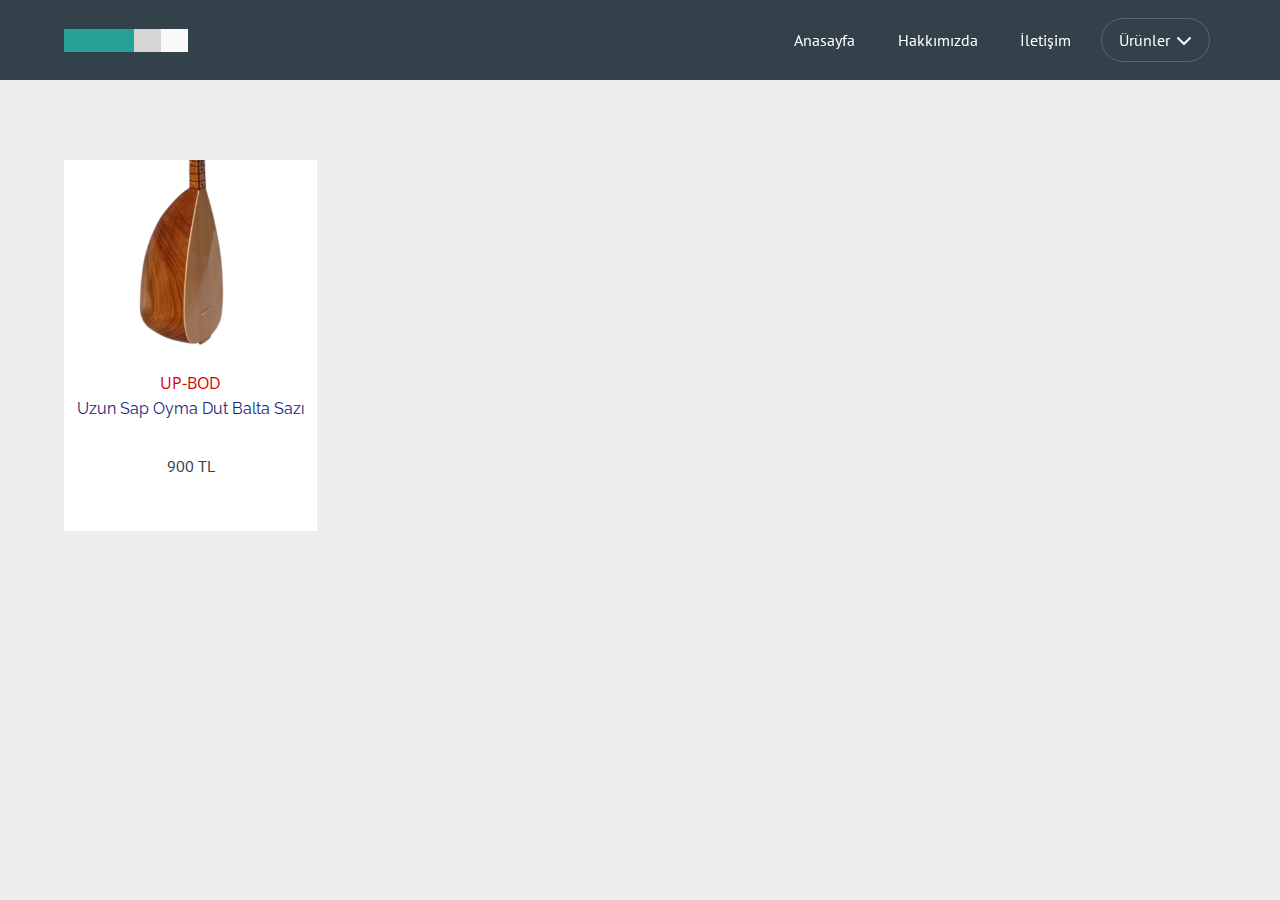
<file: balta.html>
﻿<!doctype html>
<html lang="en" class="no-js">
<head>
    <meta charset="UTF-8">
    <meta name="viewport" content="width=device-width, initial-scale=1">
    <link href='http://fonts.googleapis.com/css?family=PT+Sans:400,700' rel='stylesheet' type='text/css'>
    <link href="https://fonts.googleapis.com/css?family=Open+Sans:600" rel="stylesheet">
    <link href="https://fonts.googleapis.com/css?family=Raleway" rel="stylesheet">
    <link rel="stylesheet" href="css/reset.css"> <!-- CSS reset -->
    <link rel="stylesheet" href="css/style.css"> <!-- Resource style -->
    <link rel="stylesheet" href="css/navigation.css"> <!-- Resource style -->
    <script src="js/modernizr.js"></script> <!-- Modernizr -->

    <title>Balta Bağlamalar | Yağmur Müzik Evi</title>
</head>
<body>
    <header>
        <div class="cd-logo"><a href="#0"><img src="img/cd-logo.svg" alt="Logo"></a></div>
        <nav class="cd-main-nav-wrapper">
            <ul class="cd-main-nav">
                <li><a href="index.html">Anasayfa</a></li>
                <li><a href="about.html">Hakkımızda</a></li>
                <li><a href="contact.html">İletişim</a></li>
                <li>
                    <a href="#0" class="cd-subnav-trigger"><span>Ürünler</span></a>
                    <ul>
                        <li class="go-back"><a href="#0">Menu</a></li>
                        <li><a href="uzun.html">Uzun Sap</a></li>
                        <li><a href="kisa.html">Kısa Sap</a></li>
                        <li><a href="divan.html">Divan</a></li>
                        <li><a href="oyma.html">Oyma Dut</a></li>
                        <li><a href="balta.html">Balta</a></li>
                        <li><a href="elektro.html">Elektro</a></li>
                        <li><a href="ozel.html">Özel</a></li>

                        <li><a href="#0" class="placeholder">Placeholder</a></li>
                    </ul>
                </li>
            </ul> <!-- .cd-main-nav -->
        </nav> <!-- .cd-main-nav-wrapper -->

        <a href="#0" class="cd-nav-trigger">Menu<span></span></a>
    </header>

    <ul class="cd-items cd-container">
        <li class="cd-item" id="prdct2">
            <img src="img/Balta/UP-BOD/1.jpg" alt="Item Preview">
            <div class="product-code-container">
                UP-BOD
            </div>

            <div class="product-sum-container">
                <a href="#0" class="product-sum-text">Uzun Sap Oyma Dut Balta Sazı</a>
            </div>

            <div class="product-price-container">
                900 TL
            </div>

            <a href="#prdct1" class="cd-trigger">Görüntüle</a>
            <div class="quick-view-content">
                <div class="quick-view-content-wrapper">
                    <div class="cd-slider-wrapper">

                        <ul class="cd-slider">
                            <li class="selected"><img src="img/Balta/UP-BOD/1.jpg" alt="Product 1"></li>
                            <li><img src="img/Balta/UP-BOD/2.jpg" alt="Product 2"></li>
                            <li><img src="img/Balta/UP-BOD/3.jpg" alt="Product 3"></li>
                            <li><img src="img/Balta/UP-BOD/4.jpg" alt="Product 4"></li>
                            <li><img src="img/Balta/UP-BOD/5.jpg" alt="Product 5"></li>
                        </ul> <!-- cd-slider -->

                        <ul class="cd-slider-navigation">
                            <li><a class="cd-next" href="#0">Prev</a></li>
                            <li><a class="cd-prev" href="#0">Next</a></li>
                        </ul> <!-- cd-slider-navigation -->

                    </div> <!-- cd-slider-wrapper -->

                    <div class="cd-item-info">
                        <h2>Uzun Sap Oyma Dut Balta Sazı</h2>
                        <p>
                            <table>
                                <tr>
                                    <td class="details">Ürün Kodu</td>
                                    <td class="colon">:</td>
                                    <td>UP-BOD</td>
                                </tr>
                                <tr>
                                    <td class="details">Tekne Boyu</td>
                                    <td class="colon">:</td>
                                    <td>38 cm</td>
                                </tr>
                                <tr>
                                    <td class="details">Tekne Cinsi</td>
                                    <td class="colon">:</td>
                                    <td>Oyma Dut</td>
                                </tr>
                                <tr>
                                    <td class="details">Tekne Kapağı</td>
                                    <td class="colon">:</td>
                                    <td>Ladin</td>
                                </tr>
                                <tr>
                                    <td class="details">Sap Boyutu</td>
                                    <td class="colon">:</td>
                                    <td>Uzun sap</td>
                                </tr>
                                <tr>
                                    <td class="details">Sap Cinsi</td>
                                    <td class="colon">:</td>
                                    <td>Akçaağaç</td>
                                </tr>
                                <tr>
                                    <td class="details">Burgu Cinsi</td>
                                    <td class="colon">:</td>
                                    <td>Pelesenk</td>
                                </tr>
                                <tr>
                                    <td class="details">Dip Eşik</td>
                                    <td class="colon">:</td>
                                    <td>Şimşir</td>
                                </tr>
                                <tr>
                                    <td class="details">Orta Eşik</td>
                                    <td class="colon">:</td>
                                    <td>Kelebek</td>
                                </tr>
                                <tr>
                                    <td class="details">Üst Eşik</td>
                                    <td class="colon">:</td>
                                    <td>Şimşir</td>
                                </tr>
                                <tr>
                                    <td class="details">Teller</td>
                                    <td class="colon">:</td>
                                    <td>Pyramid tel</td>
                                </tr>
                                <tr>
                                    <td class="details">Bamlar</td>
                                    <td class="colon">:</td>
                                    <td>İpek sarımlı pyramid tel</td>
                                </tr>
                            </table>
                        </p>
                    </div> <!-- cd-item-info -->

                </div>
            </div>
        </li> <!-- cd-item -->

    </ul> <!-- cd-items -->
    <div id="cd-quick-view" class="cd-quick-view">
        <a href="javascript:void(0);" class="cd-close">Close</a>
    </div> <!-- cd-quick-view -->
    <div id="cd-quick-view-coverlay"></div>

    <script src="js/jquery-2.1.1.js"></script>
    <script src="js/velocity.min.js"></script>
    <script src="js/navigation.js"></script>
    <script src="js/main.js"></script> <!-- Resource jQuery -->

</body>
</html>
</file>
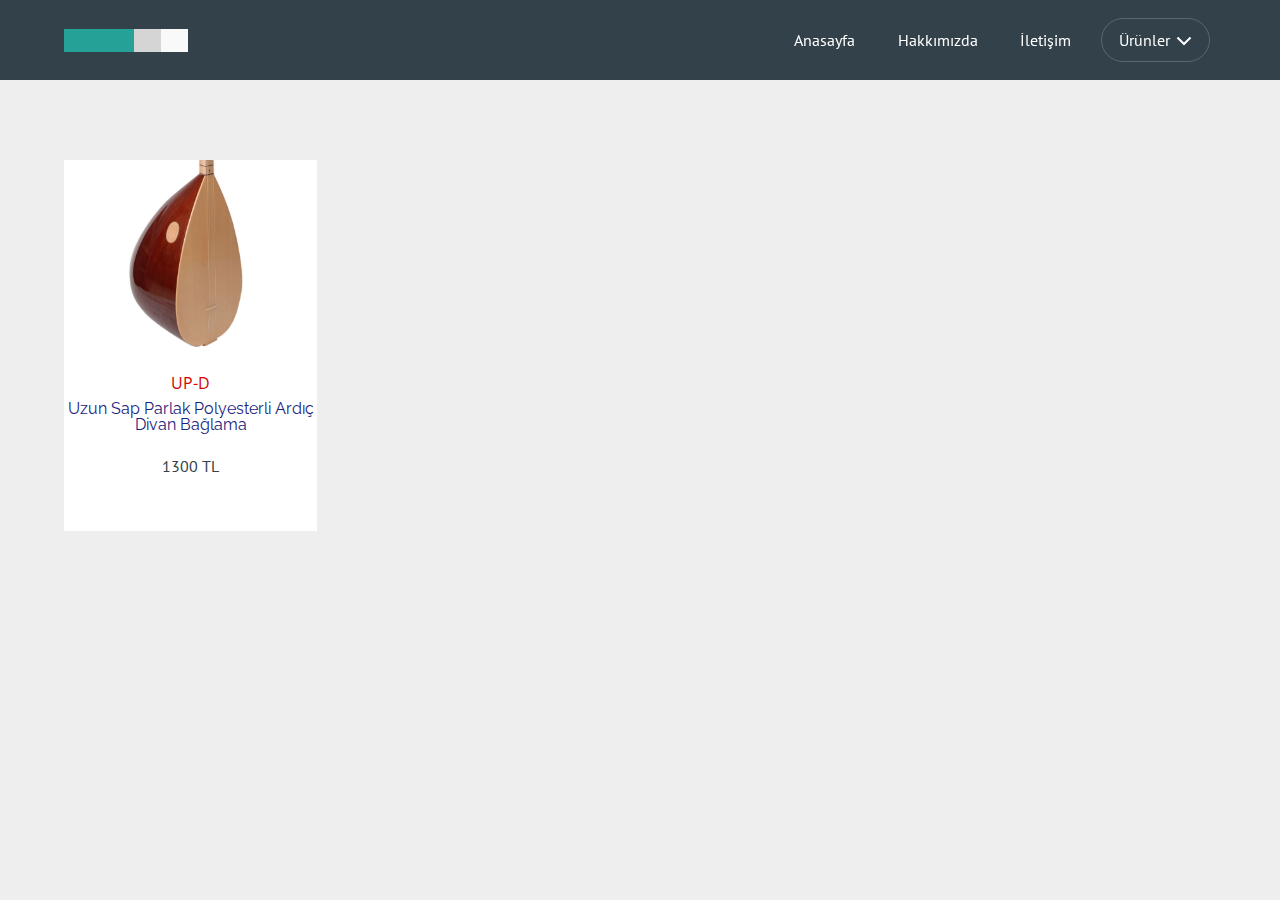
<file: divan.html>
﻿<!doctype html>
<html lang="en" class="no-js">
<head>
    <meta charset="UTF-8">
    <meta name="viewport" content="width=device-width, initial-scale=1">
    <link href='http://fonts.googleapis.com/css?family=PT+Sans:400,700' rel='stylesheet' type='text/css'>
    <link href="https://fonts.googleapis.com/css?family=Open+Sans:600" rel="stylesheet">
    <link href="https://fonts.googleapis.com/css?family=Raleway" rel="stylesheet">
    <link rel="stylesheet" href="css/reset.css"> <!-- CSS reset -->
    <link rel="stylesheet" href="css/style.css"> <!-- Resource style -->
    <link rel="stylesheet" href="css/navigation.css"> <!-- Resource style -->
    <script src="js/modernizr.js"></script> <!-- Modernizr -->

    <title>Divan Bağlamalar | Yağmur Müzik Evi</title>
</head>
<body>
    <header>
        <div class="cd-logo"><a href="#0"><img src="img/cd-logo.svg" alt="Logo"></a></div>
        <nav class="cd-main-nav-wrapper">
            <ul class="cd-main-nav">
                <li><a href="index.html">Anasayfa</a></li>
                <li><a href="about.html">Hakkımızda</a></li>
                <li><a href="contact.html">İletişim</a></li>
                <li>
                    <a href="#0" class="cd-subnav-trigger"><span>Ürünler</span></a>
                    <ul>
                        <li class="go-back"><a href="#0">Menu</a></li>
                        <li><a href="uzun.html">Uzun Sap</a></li>
                        <li><a href="kisa.html">Kısa Sap</a></li>
                        <li><a href="divan.html">Divan</a></li>
                        <li><a href="oyma.html">Oyma Dut</a></li>
                        <li><a href="balta.html">Balta</a></li>
                        <li><a href="elektro.html">Elektro</a></li>
                        <li><a href="ozel.html">Özel</a></li>

                        <li><a href="#0" class="placeholder">Placeholder</a></li>
                    </ul>
                </li>
            </ul> <!-- .cd-main-nav -->
        </nav> <!-- .cd-main-nav-wrapper -->

        <a href="#0" class="cd-nav-trigger">Menu<span></span></a>
    </header>

    <ul class="cd-items cd-container">
        <li class="cd-item" id="prdct1">
            <img src="img/Divan/UP-D/1.jpg" alt="Item Preview">
            <div class="product-code-container">
                UP-D
            </div>

            <div class="product-sum-container">
                <a href="#0" class="product-sum-text">Uzun Sap Parlak Polyesterli Ardıç Divan Bağlama</a>
            </div>

            <div class="product-price-container">
                1300 TL
            </div>

            <a href="#prdct1" class="cd-trigger">Görüntüle</a>
            <div class="quick-view-content">
                <div class="quick-view-content-wrapper">
                    <div class="cd-slider-wrapper">

                        <ul class="cd-slider">
                            <li class="selected"><img src="img/Divan/UP-D/1.jpg" alt="Product 1"></li>
                        </ul> <!-- cd-slider -->

                        <ul class="cd-slider-navigation">
                            <li><a class="cd-next" href="#0">Prev</a></li>
                            <li><a class="cd-prev" href="#0">Next</a></li>
                        </ul> <!-- cd-slider-navigation -->

                    </div> <!-- cd-slider-wrapper -->

                    <div class="cd-item-info">
                        <h2>Uzun Sap Abanoz Klavyeli Parlak Polyesterli Ardıç Bağlama</h2>
                        <p>
                            <table>
                                <tr>
                                    <td class="details">Ürün Kodu</td>
                                    <td class="colon">:</td>
                                    <td>UP-D</td>
                                </tr>
                                <tr>
                                    <td class="details">Tekne Boyu</td>
                                    <td class="colon">:</td>
                                    <td>47 cm</td>
                                </tr>
                                <tr>
                                    <td class="details">Tekne Cinsi</td>
                                    <td class="colon">:</td>
                                    <td>Ardıç</td>
                                </tr>
                                <tr>
                                    <td class="details">Tekne Kapağı</td>
                                    <td class="colon">:</td>
                                    <td>Ladin</td>
                                </tr>
                                <tr>
                                    <td class="details">Sap Boyutu</td>
                                    <td class="colon">:</td>
                                    <td>Uzun sap</td>
                                </tr>
                                <tr>
                                    <td class="details">Sap Cinsi</td>
                                    <td class="colon">:</td>
                                    <td>Akçaağaç</td>
                                </tr>
                                <tr>
                                    <td class="details">Burgu Cinsi</td>
                                    <td class="colon">:</td>
                                    <td>Pelesenk</td>
                                </tr>
                                <tr>
                                    <td class="details">Dip Eşik</td>
                                    <td class="colon">:</td>
                                    <td>Şimşir</td>
                                </tr>
                                <tr>
                                    <td class="details">Orta Eşik</td>
                                    <td class="colon">:</td>
                                    <td>Kelebek</td>
                                </tr>
                                <tr>
                                    <td class="details">Üst Eşik</td>
                                    <td class="colon">:</td>
                                    <td>Şimşir</td>
                                </tr>
                                <tr>
                                    <td class="details">Teller</td>
                                    <td class="colon">:</td>
                                    <td>Pyramid tel</td>
                                </tr>
                                <tr>
                                    <td class="details">Bamlar</td>
                                    <td class="colon">:</td>
                                    <td>İpek sarımlı pyramid tel</td>
                                </tr>
                            </table>
                        </p>

                    </div> <!-- cd-item-info -->

                </div>
            </div>
        </li> <!-- cd-item -->

    </ul> <!-- cd-items -->
    <div id="cd-quick-view" class="cd-quick-view">
        <a href="javascript:void(0);" class="cd-close">Close</a>
    </div> <!-- cd-quick-view -->
    <div id="cd-quick-view-coverlay"></div>

    <script src="js/jquery-2.1.1.js"></script>
    <script src="js/velocity.min.js"></script>
    <script src="js/navigation.js"></script>
    <script src="js/main.js"></script> <!-- Resource jQuery -->

</body>
</html>
</file>
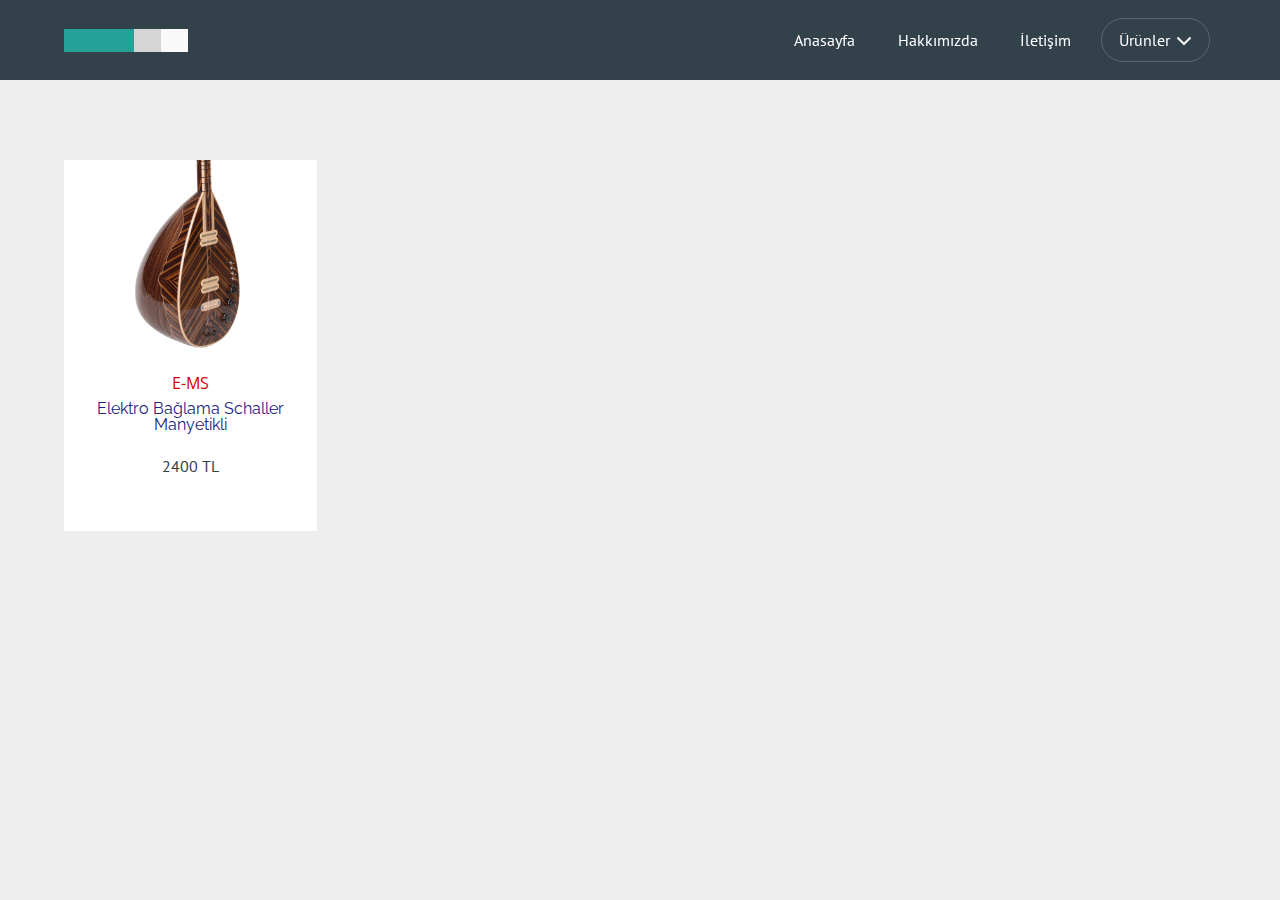
<file: elektro.html>
﻿<!doctype html>
<html lang="en" class="no-js">
<head>
    <meta charset="UTF-8">
    <meta name="viewport" content="width=device-width, initial-scale=1">
    <link href='http://fonts.googleapis.com/css?family=PT+Sans:400,700' rel='stylesheet' type='text/css'>
    <link href="https://fonts.googleapis.com/css?family=Open+Sans:600" rel="stylesheet">
    <link href="https://fonts.googleapis.com/css?family=Raleway" rel="stylesheet">
    <link rel="stylesheet" href="css/reset.css"> <!-- CSS reset -->
    <link rel="stylesheet" href="css/style.css"> <!-- Resource style -->
    <link rel="stylesheet" href="css/navigation.css"> <!-- Resource style -->
    <script src="js/modernizr.js"></script> <!-- Modernizr -->

    <title>Elektro Bağlamalar | Yağmur Müzik Evi</title>
</head>
<body>
    <header>
        <div class="cd-logo"><a href="#0"><img src="img/cd-logo.svg" alt="Logo"></a></div>
        <nav class="cd-main-nav-wrapper">
            <ul class="cd-main-nav">
                <li><a href="index.html">Anasayfa</a></li>
                <li><a href="about.html">Hakkımızda</a></li>
                <li><a href="contact.html">İletişim</a></li>
                <li>
                    <a href="#0" class="cd-subnav-trigger"><span>Ürünler</span></a>
                    <ul>
                        <li class="go-back"><a href="#0">Menu</a></li>
                        <li><a href="uzun.html">Uzun Sap</a></li>
                        <li><a href="kisa.html">Kısa Sap</a></li>
                        <li><a href="divan.html">Divan</a></li>
                        <li><a href="oyma.html">Oyma Dut</a></li>
                        <li><a href="balta.html">Balta</a></li>
                        <li><a href="elektro.html">Elektro</a></li>
                        <li><a href="ozel.html">Özel</a></li>

                        <li><a href="#0" class="placeholder">Placeholder</a></li>
                    </ul>
                </li>
            </ul> <!-- .cd-main-nav -->
        </nav> <!-- .cd-main-nav-wrapper -->

        <a href="#0" class="cd-nav-trigger">Menu<span></span></a>
    </header>

    <ul class="cd-items cd-container">
        <li class="cd-item" id="prdct2">
            <img src="img/Elektro/E-MS/1.jpg" alt="Item Preview">
            <div class="product-code-container">
                E-MS
            </div>

            <div class="product-sum-container">
                <a href="#0" class="product-sum-text">Elektro Bağlama Schaller Manyetikli</a>
            </div>

            <div class="product-price-container">
                2400 TL
            </div>

            <a href="#prdct1" class="cd-trigger">Görüntüle</a>
            <div class="quick-view-content">
                <div class="quick-view-content-wrapper">
                    <div class="cd-slider-wrapper">

                        <ul class="cd-slider">
                            <li class="selected"><img src="img/Elektro/E-MS/1.jpg" alt="Product 1"></li>
                            <li><img src="img/Elektro/E-MS/2.jpg" alt="Product 2"></li>
                            <li><img src="img/Elektro/E-MS/3.jpg" alt="Product 3"></li>
                            <li><img src="img/Elektro/E-MS/4.jpg" alt="Product 4"></li>
                            <li><img src="img/Elektro/E-MS/5.jpg" alt="Product 5"></li>


                        </ul> <!-- cd-slider -->

                        <ul class="cd-slider-navigation">
                            <li><a class="cd-next" href="#0">Prev</a></li>
                            <li><a class="cd-prev" href="#0">Next</a></li>
                        </ul> <!-- cd-slider-navigation -->

                    </div> <!-- cd-slider-wrapper -->

                    <div class="cd-item-info">
                        <h2>Elektro Bağlama Schaller Manyetikli</h2>
                        <p>
                            <table>
                                <tr>
                                    <td class="details">Ürün Kodu</td>
                                    <td class="colon">:</td>
                                    <td>E-MS</td>
                                </tr>
                                <tr>
                                    <td class="details">Tekne Boyu</td>
                                    <td class="colon">:</td>
                                    <td>39 cm</td>
                                </tr>
                                <tr>
                                    <td class="details">Tekne Cinsi</td>
                                    <td class="colon">:</td>
                                    <td>Maun</td>
                                </tr>
                                <tr>
                                    <td class="details">Tekne Kapağı</td>
                                    <td class="colon">:</td>
                                    <td>Maun</td>
                                </tr>
                                <tr>
                                    <td class="details">Sap Boyutu</td>
                                    <td class="colon">:</td>
                                    <td>Uzun sap</td>
                                </tr>
                                <tr>
                                    <td class="details">Sap Cinsi</td>
                                    <td class="colon">:</td>
                                    <td>Akçaağaç</td>
                                </tr>
                                <tr>
                                    <td class="details">Burgu Cinsi</td>
                                    <td class="colon">:</td>
                                    <td>Pelesenk</td>
                                </tr>
                                <tr>
                                    <td class="details">Dip Eşik</td>
                                    <td class="colon">:</td>
                                    <td>Şimşir</td>
                                </tr>
                                <tr>
                                    <td class="details">Orta Eşik</td>
                                    <td class="colon">:</td>
                                    <td>Kelebek</td>
                                </tr>
                                <tr>
                                    <td class="details">Üst Eşik</td>
                                    <td class="colon">:</td>
                                    <td>Şimşir</td>
                                </tr>
                                <tr>
                                    <td class="details">Teller</td>
                                    <td class="colon">:</td>
                                    <td>Pyramid tel</td>
                                </tr>
                                <tr>
                                    <td class="details">Bamlar</td>
                                    <td class="colon">:</td>
                                    <td>İpek sarımlı pyramid tel</td>
                                </tr>
                            </table>
                        </p>
                    </div> <!-- cd-item-info -->

                </div>
            </div>
        </li> <!-- cd-item -->

    </ul> <!-- cd-items -->
    <div id="cd-quick-view" class="cd-quick-view">
        <a href="javascript:void(0);" class="cd-close">Close</a>
    </div> <!-- cd-quick-view -->
    <div id="cd-quick-view-coverlay"></div>

    <script src="js/jquery-2.1.1.js"></script>
    <script src="js/velocity.min.js"></script>
    <script src="js/navigation.js"></script>
    <script src="js/main.js"></script> <!-- Resource jQuery -->

</body>
</html>
</file>
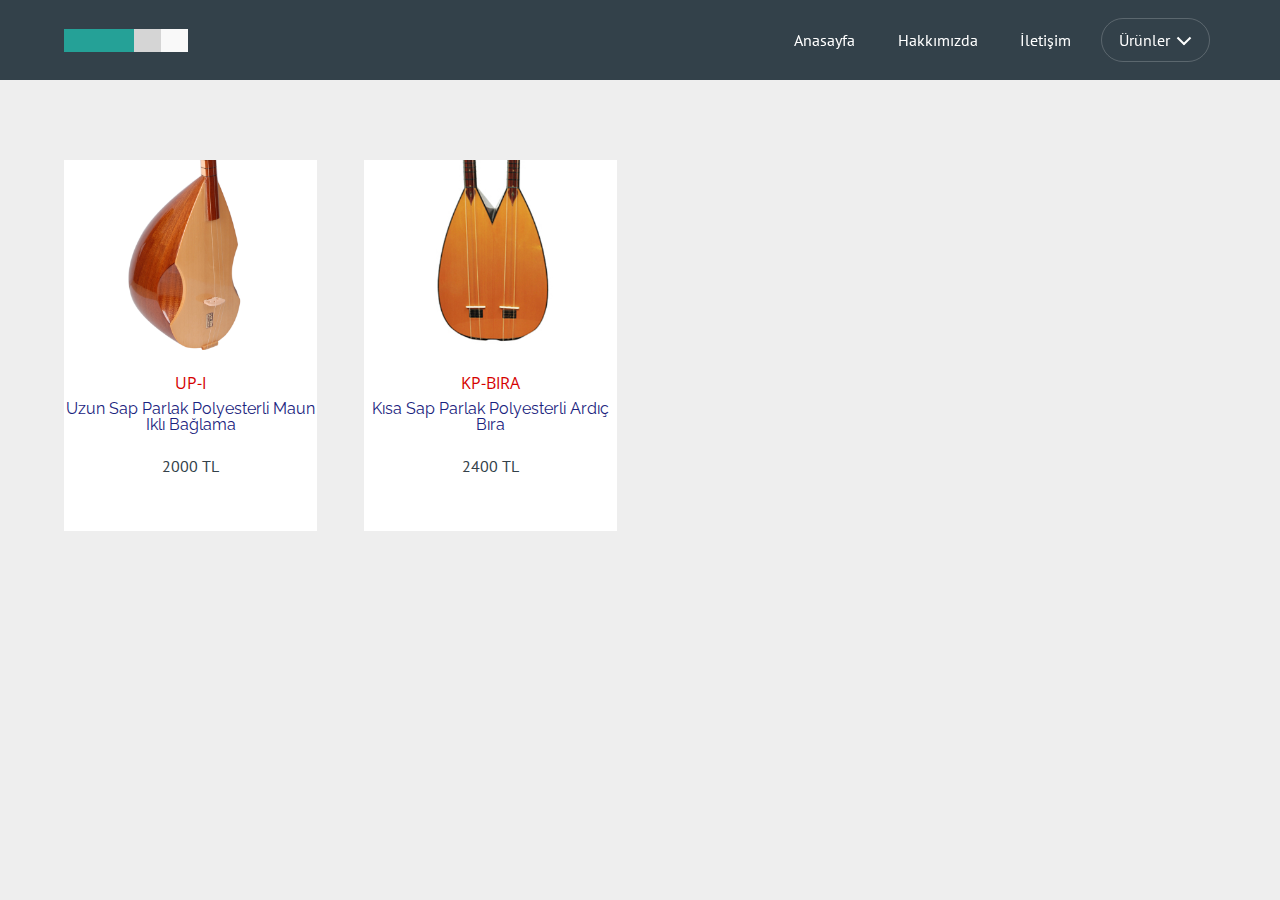
<file: ozel.html>
﻿<!doctype html>
<html lang="en" class="no-js">
<head>
    <meta charset="UTF-8">
    <meta name="viewport" content="width=device-width, initial-scale=1">
    <link href='http://fonts.googleapis.com/css?family=PT+Sans:400,700' rel='stylesheet' type='text/css'>
    <link href="https://fonts.googleapis.com/css?family=Open+Sans:600" rel="stylesheet">
    <link href="https://fonts.googleapis.com/css?family=Raleway" rel="stylesheet">
    <link rel="stylesheet" href="css/reset.css"> <!-- CSS reset -->
    <link rel="stylesheet" href="css/style.css"> <!-- Resource style -->
    <link rel="stylesheet" href="css/navigation.css"> <!-- Resource style -->
    <script src="js/modernizr.js"></script> <!-- Modernizr -->

    <title>Özel Tasarımlı Bağlamalar | Yağmur Müzik Evi</title>
</head>
<body>
    <header>
        <div class="cd-logo"><a href="#0"><img src="img/cd-logo.svg" alt="Logo"></a></div>
        <nav class="cd-main-nav-wrapper">
            <ul class="cd-main-nav">
                <li><a href="index.html">Anasayfa</a></li>
                <li><a href="about.html">Hakkımızda</a></li>
                <li><a href="contact.html">İletişim</a></li>
                <li>
                    <a href="#0" class="cd-subnav-trigger"><span>Ürünler</span></a>
                    <ul>
                        <li class="go-back"><a href="#0">Menu</a></li>
                        <li><a href="uzun.html">Uzun Sap</a></li>
                        <li><a href="kisa.html">Kısa Sap</a></li>
                        <li><a href="divan.html">Divan</a></li>
                        <li><a href="oyma.html">Oyma Dut</a></li>
                        <li><a href="balta.html">Balta</a></li>
                        <li><a href="elektro.html">Elektro</a></li>
                        <li><a href="ozel.html">Özel</a></li>

                        <li><a href="#0" class="placeholder">Placeholder</a></li>
                    </ul>
                </li>
            </ul> <!-- .cd-main-nav -->
        </nav> <!-- .cd-main-nav-wrapper -->

        <a href="#0" class="cd-nav-trigger">Menu<span></span></a>
    </header>

    <ul class="cd-items cd-container">
        <li class="cd-item" id="prdct1">
            <img src="img/Ozel/UP-I/1.jpg" alt="Item Preview">
            <div class="product-code-container">
                UP-I
            </div>

            <div class="product-sum-container">
                <a href="#0" class="product-sum-text">Uzun Sap Parlak Polyesterli Maun Iklı Bağlama</a>
            </div>

            <div class="product-price-container">
                2000 TL
            </div>

            <a href="#prdct1" class="cd-trigger">Görüntüle</a>
            <div class="quick-view-content">
                <div class="quick-view-content-wrapper">
                    <div class="cd-slider-wrapper">

                        <ul class="cd-slider">
                            <li class="selected"><img src="img/Ozel/UP-I/1.jpg" alt="Product 1"></li>
                            <li><img src="img/Ozel/UP-I/2.jpg" alt="Product 2"></li>
                            <li><img src="img/Ozel/UP-I/3.jpg" alt="Product 3"></li>
                        </ul> <!-- cd-slider -->

                        <ul class="cd-slider-navigation">
                            <li><a class="cd-next" href="#0">Prev</a></li>
                            <li><a class="cd-prev" href="#0">Next</a></li>
                        </ul> <!-- cd-slider-navigation -->

                    </div> <!-- cd-slider-wrapper -->

                    <div class="cd-item-info">
                        <h2>Uzun Sap Parlak Polyesterli Maun Iklı Bağlama</h2>
                        <p>
                            <table>
                                <tr>
                                    <td class="details">Ürün Kodu</td>
                                    <td class="colon">:</td>
                                    <td>UP-I</td>
                                </tr>
                                <tr>
                                    <td class="details">Tekne Boyu</td>
                                    <td class="colon">:</td>
                                    <td>39 cm</td>
                                </tr>
                                <tr>
                                    <td class="details">Tekne Cinsi</td>
                                    <td class="colon">:</td>
                                    <td>Maun</td>
                                </tr>
                                <tr>
                                    <td class="details">Tekne Kapağı</td>
                                    <td class="colon">:</td>
                                    <td>Ladin</td>
                                </tr>
                                <tr>
                                    <td class="details">Sap Boyutu</td>
                                    <td class="colon">:</td>
                                    <td>Kısa sap</td>
                                </tr>
                                <tr>
                                    <td class="details">Sap Cinsi</td>
                                    <td class="colon">:</td>
                                    <td>Akçaağaç</td>
                                </tr>
                                <tr>
                                    <td class="details">Burgu Cinsi</td>
                                    <td class="colon">:</td>
                                    <td>Pelesenk</td>
                                </tr>
                                <tr>
                                    <td class="details">Dip Eşik</td>
                                    <td class="colon">:</td>
                                    <td>Şimşir</td>
                                </tr>
                                <tr>
                                    <td class="details">Orta Eşik</td>
                                    <td class="colon">:</td>
                                    <td>Kelebek</td>
                                </tr>
                                <tr>
                                    <td class="details">Üst Eşik</td>
                                    <td class="colon">:</td>
                                    <td>Şimşir</td>
                                </tr>
                                <tr>
                                    <td class="details">Teller</td>
                                    <td class="colon">:</td>
                                    <td>Pyramid tel</td>
                                </tr>
                                <tr>
                                    <td class="details">Bamlar</td>
                                    <td class="colon">:</td>
                                    <td>İpek sarımlı pyramid tel</td>
                                </tr>
                            </table>
                        </p>
                    </div> <!-- cd-item-info -->

                </div>
            </div>
        </li> <!-- cd-item -->

        <li class="cd-item" id="prdct2  ">
            <img src="img/Ozel/KP-BIRA/1.jpg" alt="Item Preview">
            <div class="product-code-container">
                KP-BIRA
            </div>

            <div class="product-sum-container">
                <a href="#0" class="product-sum-text">Kısa Sap Parlak Polyesterli Ardıç Bıra</a>
            </div>

            <div class="product-price-container">
                2400 TL
            </div>

            <a href="#prdct1" class="cd-trigger">Görüntüle</a>
            <div class="quick-view-content">
                <div class="quick-view-content-wrapper">
                    <div class="cd-slider-wrapper">

                        <ul class="cd-slider">
                            <li class="selected"><img src="img/Ozel/KP-BIRA/1.jpg" alt="Product 1"></li>
                            <li><img src="img/Ozel/KP-BIRA/2.jpg" alt="Product 2"></li>
                            <li><img src="img/Ozel/KP-BIRA/3.jpg" alt="Product 3"></li>
                            <li><img src="img/Ozel/KP-BIRA/4.jpg" alt="Product 4"></li>
                            <li><img src="img/Ozel/KP-BIRA/5.jpg" alt="Product 5"></li>
                        </ul> <!-- cd-slider -->

                        <ul class="cd-slider-navigation">
                            <li><a class="cd-next" href="#0">Prev</a></li>
                            <li><a class="cd-prev" href="#0">Next</a></li>
                        </ul> <!-- cd-slider-navigation -->

                    </div> <!-- cd-slider-wrapper -->

                    <div class="cd-item-info">
                        <h2>Kısa Sap Parlak Polyesterli Ardıç Bira</h2>
                        <p>
                            <table>
                                <tr>
                                    <td class="details">Ürün Kodu</td>
                                    <td class="colon">:</td>
                                    <td>UP-I</td>
                                </tr>
                                <tr>
                                    <td class="details">Tekne Boyu</td>
                                    <td class="colon">:</td>
                                    <td>40 cm</td>
                                </tr>
                                <tr>
                                    <td class="details">Tekne Cinsi</td>
                                    <td class="colon">:</td>
                                    <td>Ardıç</td>
                                </tr>
                                <tr>
                                    <td class="details">Tekne Kapağı</td>
                                    <td class="colon">:</td>
                                    <td>Sedir</td>
                                </tr>
                                <tr>
                                    <td class="details">Sap Boyutu</td>
                                    <td class="colon">:</td>
                                    <td>Kısa sap</td>
                                </tr>
                                <tr>
                                    <td class="details">Sap Cinsi</td>
                                    <td class="colon">:</td>
                                    <td>Sert kısım ardıç ağacı, klavyeli kısım abanoz ağacı</td>
                                </tr>
                                <tr>
                                    <td class="details">Burgu Cinsi</td>
                                    <td class="colon">:</td>
                                    <td>Pelesenk</td>
                                </tr>
                                <tr>
                                    <td class="details">Dip Eşik</td>
                                    <td class="colon">:</td>
                                    <td>Abanoz</td>
                                </tr>
                                <tr>
                                    <td class="details">Orta Eşik</td>
                                    <td class="colon">:</td>
                                    <td>Kelebek</td>
                                </tr>
                                <tr>
                                    <td class="details">Üst Eşik</td>
                                    <td class="colon">:</td>
                                    <td>Abanoz</td>
                                </tr>
                                <tr>
                                    <td class="details">Teller</td>
                                    <td class="colon">:</td>
                                    <td>Pyramid tel</td>
                                </tr>
                                <tr>
                                    <td class="details">Bamlar</td>
                                    <td class="colon">:</td>
                                    <td>İpek sarımlı pyramid tel</td>
                                </tr>
                            </table>
                        </p>
                    </div> <!-- cd-item-info -->

                </div>
            </div>
        </li> <!-- cd-item -->


    </ul> <!-- cd-items -->
    <div id="cd-quick-view" class="cd-quick-view">
        <a href="javascript:void(0);" class="cd-close">Close</a>
    </div> <!-- cd-quick-view -->
    <div id="cd-quick-view-coverlay"></div>

    <script src="js/jquery-2.1.1.js"></script>
    <script src="js/velocity.min.js"></script>
    <script src="js/navigation.js"></script>
    <script src="js/main.js"></script> <!-- Resource jQuery -->

</body>
</html>
</file>
<file: css/style.css>
/* -------------------------------- 

Primary style

-------------------------------- */
*, *::after, *::before {
    -webkit-box-sizing: border-box;
    -moz-box-sizing: border-box;
    box-sizing: border-box;
}

    *::after, *::before {
        content: '';
    }

body {
    font-size: 100%;
    font-family: "PT Sans", sans-serif;
    color: #3e585f;
    background-color: #47374e;
}

    body::after {
        /* dark overlay layer - visible when we fire .cd-quick-view */
        position: fixed;
        top: 0;
        left: 0;
        width: 100%;
        height: 100%;
        background: rgba(71, 55, 78, 0.8);
        visibility: hidden;
        opacity: 0;
        -webkit-transition: opacity .3s 0s, visibility 0s .3s;
        -moz-transition: opacity .3s 0s, visibility 0s .3s;
        transition: opacity .3s 0s, visibility 0s .3s;
    }



@media only screen and (min-width: 1024px) {
    body.overlay-layer::after {
        visibility: visible;
        opacity: 1;
        -webkit-transition: opacity .3s 0s, visibility 0s 0s;
        -moz-transition: opacity .3s 0s, visibility 0s 0s;
        transition: opacity .3s 0s, visibility 0s 0s;
    }
}

a {
    color: #f82f53;
    text-decoration: none;
}

img {
    max-width: 100%;
}

/* -------------------------------- 

Modules - reusable parts of our design

-------------------------------- */
.cd-container {
    /* this class is used to give a max-width to the element it is applied to, and center it horizontally when it reaches that max-width */
    width: 90%;
    max-width: 1170px;
    margin: 0 auto;
}

    .cd-container:after {
        content: "";
        display: table;
        clear: both;
    }

/* -------------------------------- 

Main components 

-------------------------------- */

html, body {
    height: 100%;
}

/*header {
  position: relative;
  height: 160px;
  line-height: 170px;
  text-align: center;
  -webkit-font-smoothing: antialiased;
  -moz-osx-font-smoothing: grayscale;
}
header h1 {
  color: #ffffff;
  font-size: 20px;
  font-size: 1.25rem;
}
@media only screen and (min-width: 768px) {
  header {
    line-height: 180px;
  }
  header h1 {
    font-size: 26px;
    font-size: 1.625rem;
  }
}
@media only screen and (min-width: 1024px) {
  header {
    line-height: 220px;
  }
}*/

.cd-items {
    padding: 2em 0;
}

@media only screen and (min-width: 768px) {
    .cd-items {
        padding: 5em 0 0;
    }
}

@media only screen and (min-width: 1024px) {
    .cd-items {
        padding: 10em 0 0;
    }
}

.cd-item {
    position: relative;
    margin: 0 0 1em;
}

    .cd-item > img {
        display: block;
        width: 100%;
        /*}
.cd-quick-view{
	position:relative;
	z-index:9999*/
    }

@media only screen and (min-width: 768px) {
    .cd-item {
        width: 48%;
        float: left;
        margin: 0 4% 2em 0;
    }

        .cd-item:nth-child(2n) {
            margin-right: 0;
        }
}

@media only screen and (min-width: 1024px) {
    .cd-item {
        width: 22%;
        float: left;
        margin: 0 4% 2.8em 0;
    }

        .cd-item:nth-child(2n) {
            margin-right: 4%;
        }

        .cd-item:nth-child(4n) {
            margin-right: 0;
        }

        .cd-item.empty-box::after {
            /* box visible as placeholder when the .cd-quick-view zooms in */
            position: absolute;
            top: 0;
            left: 0;
            width: 100%;
            height: 100%;
            background-color: #392c3f;
        }
}

.cd-trigger {
    position: absolute;
    height: 50px;
    line-height: 50px;
    width: 100%;
    bottom: 0;
    left: 0;
    background: #2196F3;
    text-align: center;
    -webkit-font-smoothing: antialiased;
    -moz-osx-font-smoothing: grayscale;
    color: #ffffff;
    opacity: 0;
    visibility: hidden;
    -webkit-transition: opacity 0.2s, background-color 0.2s;
    -moz-transition: opacity 0.2s, background-color 0.2s;
    transition: opacity 0.2s, background-color 0.2s;
}

.no-touch .cd-trigger:hover {
    background: #004D40;
}

@media only screen and (min-width: 1024px) {
    .cd-trigger {
        /* always visible on small devices */
        visibility: visible;
        opacity: 1;
    }
}

@media only screen and (min-width: 1170px) {
    .cd-trigger {
        /* only visible on hover on big devices */
        opacity: 0;
    }
}

@media only screen and (min-width: 1170px) {
    .no-touch .cd-item:hover .cd-trigger {
        opacity: 1;
    }

    .touch .cd-item .cd-trigger {
        opacity: 1;
    }
}

.cd-quick-view {
    /* quick view non available on small devices */
    display: none;
}

@media only screen and (min-width: 1024px) {
    .cd-quick-view {
        display: block;
        position: fixed;
        max-width: 900px;
        visibility: hidden;
        /* Force Hardware Acceleration in WebKit */
        -webkit-transform: translateZ(0);
        -moz-transform: translateZ(0);
        -ms-transform: translateZ(0);
        -o-transform: translateZ(0);
        transform: translateZ(0);
        -webkit-backface-visibility: hidden;
        backface-visibility: hidden;
        will-change: left, top, width;
        z-index: 9999;
    }

        .cd-quick-view:after {
            content: "";
            display: table;
            clear: both;
        }

        .cd-quick-view.is-visible {
            /* class added when user clicks on .cd-trigger */
            visibility: visible;
        }

        .cd-quick-view.animate-width {
            /* class added at the end of the first zoom-in animation */
            background-color: #ffffff;
            box-shadow: 0 0 30px rgba(0, 0, 0, 0.2);
            -webkit-transition: box-shadow 0.3s;
            -moz-transition: box-shadow 0.3s;
            transition: box-shadow 0.3s;
        }
}

.cd-slider-wrapper {
    position: relative;
    display: inline-block;
    float: left;
}

    .cd-slider-wrapper:after {
        content: "";
        display: table;
        clear: both;
    }

.cd-slider {
    float: left;
}

    .cd-slider li {
        position: absolute;
        top: 0;
        left: 0;
        z-index: 1;
    }

        .cd-slider li img {
            display: block;
            width: 100%;
            max-width: 400px;
        }

        .cd-slider li.selected {
            position: relative;
            z-index: 3;
        }

.add-content .cd-slider {
    margin-right: 3em;
}

.cd-slider-navigation {
    opacity: 0;
}

.add-content .cd-slider-navigation {
    opacity: 1;
}

.cd-slider-navigation li {
    position: absolute;
    top: 50%;
    bottom: auto;
    -webkit-transform: translateY(-50%);
    -moz-transform: translateY(-50%);
    -ms-transform: translateY(-50%);
    -o-transform: translateY(-50%);
    transform: translateY(-50%);
    z-index: 3;
}

    .cd-slider-navigation li:first-child {
        left: 0;
    }

    .cd-slider-navigation li:last-child {
        /* equal to the .cd-slider-wrapper margin-right */
        right: 3em;
    }

    .cd-slider-navigation li a {
        display: block;
        width: 40px;
        height: 50px;
        overflow: hidden;
        text-indent: 100%;
        white-space: nowrap;
        opacity: 0;
        /* Force Hardware Acceleration in WebKit */
        -webkit-transform: translateZ(0);
        -moz-transform: translateZ(0);
        -ms-transform: translateZ(0);
        -o-transform: translateZ(0);
        transform: translateZ(0);
        -webkit-backface-visibility: hidden;
        backface-visibility: hidden;
        -webkit-transition: opacity 0.2s, background 0.2s;
        -moz-transition: opacity 0.2s, background 0.2s;
        transition: opacity 0.2s, background 0.2s;
    }

        .cd-slider-navigation li a::before, .cd-slider-navigation li a::after {
            /* create arrows in CSS */
            position: absolute;
            top: 18px;
            left: 14px;
            display: inline-block;
            background: #ffffff;
            height: 3px;
            width: 12px;
        }

        .cd-slider-navigation li a::before {
            -webkit-transform: rotate(45deg);
            -moz-transform: rotate(45deg);
            -ms-transform: rotate(45deg);
            -o-transform: rotate(45deg);
            transform: rotate(45deg);
        }

        .cd-slider-navigation li a::after {
            -webkit-transform: translateY(7px) rotate(-45deg);
            -moz-transform: translateY(7px) rotate(-45deg);
            -ms-transform: translateY(7px) rotate(-45deg);
            -o-transform: translateY(7px) rotate(-45deg);
            transform: translateY(7px) rotate(-45deg);
        }

.add-content .cd-slider-navigation li a {
    opacity: .2;
}

.no-touch .cd-slider-navigation li a:hover {
    background: rgba(71, 55, 78, 0.8);
    opacity: 1;
}

.touch .cd-slider-navigation li a {
    opacity: 1;
}

.cd-slider-navigation li:first-child a::before {
    -webkit-transform: rotate(-45deg);
    -moz-transform: rotate(-45deg);
    -ms-transform: rotate(-45deg);
    -o-transform: rotate(-45deg);
    transform: rotate(-45deg);
}

.cd-slider-navigation li:first-child a::after {
    -webkit-transform: translateY(7px) rotate(45deg);
    -moz-transform: translateY(7px) rotate(45deg);
    -ms-transform: translateY(7px) rotate(45deg);
    -o-transform: translateY(7px) rotate(45deg);
    transform: translateY(7px) rotate(45deg);
}

.cd-item-info {
    position: absolute;
    padding: 3em 3em 3em 0;
    visibility: hidden;
    opacity: 0;
    -webkit-transition: opacity .3s, visibility 0s;
    -moz-transition: opacity .3s, visibility 0s;
    transition: opacity .3s, visibility 0s;
}

    .cd-item-info h2 {
        font-size: 28px;
        font-size: 1.75rem;
    }

    .cd-item-info p {
        line-height: 1.6;
        margin: 1em 0;
        color: #67919c;
    }

    .cd-item-info .cd-item-action li {
        display: inline-block;
        margin-right: 1em;
    }

        .cd-item-info .cd-item-action li:first-child {
            margin-left: -4px;
        }

    .cd-item-info .add-to-cart {
        -webkit-appearance: none;
        -moz-appearance: none;
        -ms-appearance: none;
        -o-appearance: none;
        appearance: none;
        border-radius: 0.25em;
        border: none;
        padding: .6em 1.2em;
        background-color: #f82f53;
        color: #ffffff;
        -webkit-font-smoothing: antialiased;
        -moz-osx-font-smoothing: grayscale;
        font-family: "PT Sans", sans-serif;
        font-size: 16px;
        /*font-size: 1rem;*/
        cursor: pointer;
    }

.add-content .cd-item-info {
    /* class added at the end of the width animation, used to show the content */
    position: relative;
    visibility: visible;
    opacity: 1;
}

    .add-content .cd-item-info h2 {
        -webkit-animation: cd-slide-in 0.3s;
        -moz-animation: cd-slide-in 0.3s;
        animation: cd-slide-in 0.3s;
    }

    .add-content .cd-item-info p {
        -webkit-animation: cd-slide-in 0.4s;
        -moz-animation: cd-slide-in 0.4s;
        animation: cd-slide-in 0.4s;
    }

    .add-content .cd-item-info .cd-item-action {
        -webkit-animation: cd-slide-in 0.5s;
        -moz-animation: cd-slide-in 0.5s;
        animation: cd-slide-in 0.5s;
    }

@-webkit-keyframes cd-slide-in {
    0% {
        -webkit-transform: translate3d(-40px, 0, 0);
    }

    100% {
        -webkit-transform: translate3d(0, 0, 0);
    }
}

@-moz-keyframes cd-slide-in {
    0% {
        -moz-transform: translate3d(-40px, 0, 0);
    }

    100% {
        -moz-transform: translate3d(0, 0, 0);
    }
}

@keyframes cd-slide-in {
    0% {
        -webkit-transform: translate3d(-40px, 0, 0);
        -moz-transform: translate3d(-40px, 0, 0);
        -ms-transform: translate3d(-40px, 0, 0);
        -o-transform: translate3d(-40px, 0, 0);
        transform: translate3d(-40px, 0, 0);
    }

    100% {
        -webkit-transform: translate3d(0, 0, 0);
        -moz-transform: translate3d(0, 0, 0);
        -ms-transform: translate3d(0, 0, 0);
        -o-transform: translate3d(0, 0, 0);
        transform: translate3d(0, 0, 0);
    }
}

.cd-close {
    position: absolute;
    top: 10px;
    right: 10px;
    display: inline-block;
    width: 30px;
    height: 30px;
    /* image replacement */
    overflow: hidden;
    text-indent: 100%;
    white-space: nowrap;
    visibility: hidden;
    -webkit-transform: scale(0);
    -moz-transform: scale(0);
    -ms-transform: scale(0);
    -o-transform: scale(0);
    transform: scale(0);
    -webkit-transition: -webkit-transform .3s 0s, visibility 0s .3s;
    -moz-transition: -moz-transform .3s 0s, visibility 0s .3s;
    transition: transform .3s 0s, visibility 0s .3s;
    z-index: 9999;
}

    .cd-close::before, .cd-close::after {
        /* close icon in css */
        position: absolute;
        top: 12px;
        left: 5px;
        display: inline-block;
        height: 4px;
        width: 20px;
        background: #47374e;
        -webkit-backface-visibility: hidden;
        backface-visibility: hidden;
    }

    .cd-close::before {
        -webkit-transform: rotate(45deg);
        -moz-transform: rotate(45deg);
        -ms-transform: rotate(45deg);
        -o-transform: rotate(45deg);
        transform: rotate(45deg);
    }

    .cd-close::after {
        -webkit-transform: rotate(135deg);
        -moz-transform: rotate(135deg);
        -ms-transform: rotate(135deg);
        -o-transform: rotate(135deg);
        transform: rotate(135deg);
    }

.no-touch .cd-close:hover {
    -webkit-transform: scale(1.2);
    -moz-transform: scale(1.2);
    -ms-transform: scale(1.2);
    -o-transform: scale(1.2);
    transform: scale(1.2);
}

.add-content .cd-close {
    visibility: visible;
    -webkit-transform: scale(1);
    -moz-transform: scale(1);
    -ms-transform: scale(1);
    -o-transform: scale(1);
    transform: scale(1);
    -webkit-transition: -webkit-transform .3s 0s, visibility 0s 0s;
    -moz-transition: -moz-transform .3s 0s, visibility 0s 0s;
    transition: transform .3s 0s, visibility 0s 0s;
}

.quick-view-content {
    display: none;
}

#cd-quick-view-coverlay {
    position: fixed;
    top: 0;
    left: 0;
    bottom: 0;
    right: 0;
    background: #000;
    background: rgba(0,0,0,0.6);
    z-index: 999;
    transition: all 0.3s;
    -webkit-transition: all 0.3s;
    -moz-transition: all 0.3s;
    opacity: 0;
    display: none;
}

    #cd-quick-view-coverlay.overlay_active {
        display: block;
        opacity: 1;
    }

/* -------------------------------- 

Additional styles

-------------------------------- */

.product-code-container {
    font-family: 'Open Sans', sans-serif;
    padding: 10%;
    height: 20px;
    width: initial;
    background-color: white;
    background: white;
    text-align: center;
    color: #D50000;
}

.product-code-text {
    text-align: center;
    vertical-align: top;
    position: absolute;
}

.product-sum-container {
    font-family: 'Raleway', sans-serif;
    background-color: white;
    background: white;
    height: 50px;
}

    .product-sum-container a {
        color: #1A237E;
    }

.product-sum-text {
    text-align: center;
    vertical-align: top;
    position: absolute;
    width: 100%;
    margin: 0%;
    /*top: 60%;
    left: 50%;
    transform: translateX(-50%) translateY(-50%);*/
}

.product-price-container {
    height: 80px;
    background-color: white;
    background: white;
    padding-top: 3%;
    text-align: center;
    width: initial;
}

.blank {
    height: 100px;
    background-color: white;
}

/*.product-price-text {
    text-align: center;
    vertical-align: top;
    position: absolute;
}*/

.details {
    width: 15rem;
    text-align: left;
    padding: 0px;
}

.colon {
    width: 1rem;
    text-align: left;
}

.contactext {
    display: block;
    float: none;
    margin-left: auto;
    margin-right: auto;
    max-width: 1800px;
    width: 80%;
    height: 100%;
    font-size: 20px;
    font-family: 'Open-Sans', sans-serif;
    color: white;
}

.contactable-first {
    color: #1A237E;
    padding-top: 5rem;
    width: 20vh;
    text-align: left;
}

.contactable-colon {
    color: #1A237E;
    width: 1rem;
    text-align: left;
}

.contactable-second {
    color: #1A237E;
    width: 80vh;
    text-align: left;
}
</file>
<file: css/navigation.css>
/* -------------------------------- 

Primary style

-------------------------------- */
*, *::after, *::before {
  -webkit-box-sizing: border-box;
  -moz-box-sizing: border-box;
  box-sizing: border-box;
}

html {
  font-size: 62.5%;
}

body {
  font-size: 1.6rem;
  font-family: "PT Sans", sans-serif;
  color: #33414a;
  background-color: #EEEEEE;
}

a {
  color: #7e4d7e;
  text-decoration: none;
}

/* -------------------------------- 

Main Components 

-------------------------------- */
header {
  position: fixed;
  z-index: 3;
  height: 50px;
  width: 100%;
  top: 0;
  left: 0;
  background-color: #33414a;
  -webkit-font-smoothing: antialiased;
  -moz-osx-font-smoothing: grayscale;
  /* Force Hardware Acceleration */
  -webkit-transform: translateZ(0);
  -moz-transform: translateZ(0);
  -ms-transform: translateZ(0);
  -o-transform: translateZ(0);
  transform: translateZ(0);
  -webkit-backface-visibility: hidden;
  backface-visibility: hidden;
  -webkit-transition: -webkit-transform 0.3s;
  -moz-transition: -moz-transform 0.3s;
  transition: transform 0.3s;
}
header.nav-is-visible {
  -webkit-transform: translateX(-260px);
  -moz-transform: translateX(-260px);
  -ms-transform: translateX(-260px);
  -o-transform: translateX(-260px);
  transform: translateX(-260px);
}
header::before {
  /* never visible - this is used in jQuery to check the current MQ */
  display: none;
  content: 'mobile';
}
@media only screen and (min-width: 1024px) {
  header {
    height: 80px;
  }
  header.nav-is-visible {
    -webkit-transform: translateX(0);
    -moz-transform: translateX(0);
    -ms-transform: translateX(0);
    -o-transform: translateX(0);
    transform: translateX(0);
  }
  header::before {
    content: 'desktop';
  }
}

.cd-logo {
  display: inline-block;
  height: 100%;
  margin-left: 15px;
  /* remove jump on iOS devices - when we fire the navigation */
  -webkit-transform: translateZ(0);
  -moz-transform: translateZ(0);
  -ms-transform: translateZ(0);
  -o-transform: translateZ(0);
  transform: translateZ(0);
  -webkit-backface-visibility: hidden;
  backface-visibility: hidden;
}
.cd-logo img {
  display: block;
  max-width: 100%;
  margin-top: 14px;
}
@media only screen and (min-width: 1024px) {
  .cd-logo {
    position: absolute;
    z-index: 2;
    margin-left: 5%;
  }
  .cd-logo img {
    margin-top: 29px;
  }
}

.cd-nav-trigger {
  display: block;
  position: absolute;
  right: 0;
  top: 0;
  height: 100%;
  width: 50px;
  /* hide text */
  overflow: hidden;
  white-space: nowrap;
  color: transparent;
}
.cd-nav-trigger span {
  /* hamburger icon created in CSS */
  position: absolute;
  height: 2px;
  width: 20px;
  top: 50%;
  margin-top: -1px;
  left: 50%;
  margin-left: -10px;
  -webkit-transition: background-color 0.3s 0.3s;
  -moz-transition: background-color 0.3s 0.3s;
  transition: background-color 0.3s 0.3s;
  background-color: #ffffff;
}
.cd-nav-trigger span::before, .cd-nav-trigger span::after {
  /* upper and lower lines of the menu icon */
  content: '';
  position: absolute;
  width: 100%;
  height: 100%;
  background-color: #ffffff;
  /* Force Hardware Acceleration */
  -webkit-transform: translateZ(0);
  -moz-transform: translateZ(0);
  -ms-transform: translateZ(0);
  -o-transform: translateZ(0);
  transform: translateZ(0);
  -webkit-backface-visibility: hidden;
  backface-visibility: hidden;
  -webkit-transition: -webkit-transform 0.3s 0.3s;
  -moz-transition: -moz-transform 0.3s 0.3s;
  transition: transform 0.3s 0.3s;
}
.cd-nav-trigger span::before {
  -webkit-transform: translateY(-6px);
  -moz-transform: translateY(-6px);
  -ms-transform: translateY(-6px);
  -o-transform: translateY(-6px);
  transform: translateY(-6px);
}
.cd-nav-trigger span::after {
  -webkit-transform: translateY(6px);
  -moz-transform: translateY(6px);
  -ms-transform: translateY(6px);
  -o-transform: translateY(6px);
  transform: translateY(6px);
}
.nav-is-visible .cd-nav-trigger span {
  background-color: rgba(255, 255, 255, 0);
}
.nav-is-visible .cd-nav-trigger span::before {
  -webkit-transform: translateY(0) rotate(-45deg);
  -moz-transform: translateY(0) rotate(-45deg);
  -ms-transform: translateY(0) rotate(-45deg);
  -o-transform: translateY(0) rotate(-45deg);
  transform: translateY(0) rotate(-45deg);
}
.nav-is-visible .cd-nav-trigger span::after {
  -webkit-transform: translateY(0) rotate(45deg);
  -moz-transform: translateY(0) rotate(45deg);
  -ms-transform: translateY(0) rotate(45deg);
  -o-transform: translateY(0) rotate(45deg);
  transform: translateY(0) rotate(45deg);
}
@media only screen and (min-width: 1024px) {
  .cd-nav-trigger {
    display: none;
  }
}

.cd-main-nav {
  position: fixed;
  z-index: 1;
  top: 0;
  right: 0;
  width: 260px;
  height: 100vh;
  overflow: auto;
  -webkit-overflow-scrolling: touch;
  visibility: hidden;
  background: #1e262c;
  -webkit-transition: visibility 0s 0.3s;
  -moz-transition: visibility 0s 0.3s;
  transition: visibility 0s 0.3s;
}
.cd-main-nav a {
  display: block;
  font-size: 1.8rem;
  padding: .9em 2em .9em 1em;
  border-bottom: 1px solid #33414a;
  color: #ffffff;
  -webkit-transition: -webkit-transform 0.3s, opacity 0.3s;
  -moz-transition: -moz-transform 0.3s, opacity 0.3s;
  transition: transform 0.3s, opacity 0.3s;
}
.cd-main-nav li ul {
  position: absolute;
  top: 0;
  left: 0;
  width: 100%;
  -webkit-transition: -webkit-transform 0.3s;
  -moz-transition: -moz-transform 0.3s;
  transition: transform 0.3s;
  -webkit-transform: translateX(260px);
  -moz-transform: translateX(260px);
  -ms-transform: translateX(260px);
  -o-transform: translateX(260px);
  transform: translateX(260px);
}
.cd-main-nav.nav-is-visible {
  visibility: visible;
  -webkit-transition: visibility 0s 0s;
  -moz-transition: visibility 0s 0s;
  transition: visibility 0s 0s;
}
.cd-main-nav.moves-out > li > a {
  /* push the navigation items to the left - and lower down opacity - when secondary nav slides in */
  -webkit-transform: translateX(-100%);
  -moz-transform: translateX(-100%);
  -ms-transform: translateX(-100%);
  -o-transform: translateX(-100%);
  transform: translateX(-100%);
  opacity: 0;
}
.cd-main-nav.moves-out > li > ul {
  -webkit-transform: translateX(0);
  -moz-transform: translateX(0);
  -ms-transform: translateX(0);
  -o-transform: translateX(0);
  transform: translateX(0);
}
.cd-main-nav .cd-subnav-trigger, .cd-main-nav .go-back a {
  position: relative;
}
.cd-main-nav .cd-subnav-trigger::before, .cd-main-nav .cd-subnav-trigger::after, .cd-main-nav .go-back a::before, .cd-main-nav .go-back a::after {
  /* arrow icon in CSS */
  content: '';
  position: absolute;
  top: 50%;
  margin-top: -1px;
  display: inline-block;
  height: 2px;
  width: 10px;
  background: #485c68;
  -webkit-backface-visibility: hidden;
  backface-visibility: hidden;
}
.cd-main-nav .cd-subnav-trigger::before, .cd-main-nav .go-back a::before {
  -webkit-transform: rotate(45deg);
  -moz-transform: rotate(45deg);
  -ms-transform: rotate(45deg);
  -o-transform: rotate(45deg);
  transform: rotate(45deg);
}
.cd-main-nav .cd-subnav-trigger::after, .cd-main-nav .go-back a::after {
  -webkit-transform: rotate(-45deg);
  -moz-transform: rotate(-45deg);
  -ms-transform: rotate(-45deg);
  -o-transform: rotate(-45deg);
  transform: rotate(-45deg);
}
.cd-main-nav .cd-subnav-trigger::before, .cd-main-nav .cd-subnav-trigger::after {
  /* arrow goes on the right side - children navigation */
  right: 20px;
  -webkit-transform-origin: 9px 50%;
  -moz-transform-origin: 9px 50%;
  -ms-transform-origin: 9px 50%;
  -o-transform-origin: 9px 50%;
  transform-origin: 9px 50%;
}
.cd-main-nav .go-back a {
  padding-left: 2em;
}
.cd-main-nav .go-back a::before, .cd-main-nav .go-back a::after {
  /* arrow goes on the left side - go back button */
  left: 20px;
  -webkit-transform-origin: 1px 50%;
  -moz-transform-origin: 1px 50%;
  -ms-transform-origin: 1px 50%;
  -o-transform-origin: 1px 50%;
  transform-origin: 1px 50%;
}
.cd-main-nav .placeholder {
  /* never visible or clickable- it is used to take up the same space as the .cd-subnav-trigger */
  display: none;
}
@media only screen and (min-width: 1024px) {
  .cd-main-nav {
    position: static;
    visibility: visible;
    width: 100%;
    height: 80px;
    line-height: 80px;
    /* padding left = logo size + logo left position*/
    padding: 0 5% 0 calc(5% + 124px);
    background: transparent;
    text-align: right;
  }
  .cd-main-nav li {
    display: inline-block;
    height: 100%;
    padding: 0 .4em;
  }
  .cd-main-nav li a {
    display: inline-block;
    padding: .8em;
    line-height: 1;
    font-size: 1.6rem;
    border-bottom: none;
    /* Prevent .cd-subnav-trigger flicker is Safari */
    -webkit-transform: translateZ(0);
    -moz-transform: translateZ(0);
    -ms-transform: translateZ(0);
    -o-transform: translateZ(0);
    transform: translateZ(0);
    -webkit-backface-visibility: hidden;
    backface-visibility: hidden;
    -webkit-transition: opacity 0.2s;
    -moz-transition: opacity 0.2s;
    transition: opacity 0.2s;
  }
  .cd-main-nav li a:not(.cd-subnav-trigger):hover {
    -webkit-backface-visibility: hidden;
    backface-visibility: hidden;
    opacity: .6;
  }
  .cd-main-nav .go-back {
    display: none;
  }
  .cd-main-nav .cd-subnav-trigger {
    z-index: 1;
    border: 1px solid rgba(255, 255, 255, 0.2);
    border-radius: 5em;
    -webkit-transition: border 0.3s;
    -moz-transition: border 0.3s;
    transition: border 0.3s;
  }
  .cd-main-nav .cd-subnav-trigger:hover {
    border-color: rgba(255, 255, 255, 0.4);
  }
  .cd-main-nav .cd-subnav-trigger::before, .cd-main-nav .cd-subnav-trigger::after {
    top: 22px;
    right: 17px;
    background-color: #ffffff;
    /* change transform-origin to rotate the arrow */
    -webkit-transform-origin: 50% 50%;
    -moz-transform-origin: 50% 50%;
    -ms-transform-origin: 50% 50%;
    -o-transform-origin: 50% 50%;
    transform-origin: 50% 50%;
    -webkit-transition: -webkit-transform 0.3s, width 0.3s, right 0.3s;
    -moz-transition: -moz-transform 0.3s, width 0.3s, right 0.3s;
    transition: transform 0.3s, width 0.3s, right 0.3s;
  }
  .cd-main-nav .cd-subnav-trigger::before {
    right: 23px;
  }
  .cd-main-nav .cd-subnav-trigger, .cd-main-nav .placeholder {
    padding-right: 2.4em;
    padding-left: 1.1em;
  }
  .cd-main-nav li ul {
    height: 80px;
    background-color: #7e4d7e;
    /* padding left = logo size + logo left position*/
    padding: 0 5% 0 calc(5% + 124px);
    -webkit-transform: translateY(-80px);
    -moz-transform: translateY(-80px);
    -ms-transform: translateY(-80px);
    -o-transform: translateY(-80px);
    transform: translateY(-80px);
    -webkit-transition: -webkit-transform 0.3s 0.2s;
    -moz-transition: -moz-transform 0.3s 0.2s;
    transition: transform 0.3s 0.2s;
  }
  .cd-main-nav li ul li {
    opacity: 0;
    -webkit-transform: translateY(-20px);
    -moz-transform: translateY(-20px);
    -ms-transform: translateY(-20px);
    -o-transform: translateY(-20px);
    transform: translateY(-20px);
    -webkit-transition: -webkit-transform 0.3s 0s, opacity 0.3s 0s;
    -moz-transition: -moz-transform 0.3s 0s, opacity 0.3s 0s;
    transition: transform 0.3s 0s, opacity 0.3s 0s;
  }
  .cd-main-nav .placeholder {
    /* never visible or clickable- it is used to take up the same space as the .cd-subnav-trigger */
    display: block;
    visibility: hidden;
    opacity: 0;
    pointer-event: none;
  }
  .cd-main-nav.moves-out > li > a {
    -webkit-transform: translateX(0);
    -moz-transform: translateX(0);
    -ms-transform: translateX(0);
    -o-transform: translateX(0);
    transform: translateX(0);
    opacity: 1;
  }
  .cd-main-nav.moves-out > li > ul {
    -webkit-transition: -webkit-transform 0.3s;
    -moz-transition: -moz-transform 0.3s;
    transition: transform 0.3s;
    -webkit-transform: translateY(0);
    -moz-transform: translateY(0);
    -ms-transform: translateY(0);
    -o-transform: translateY(0);
    transform: translateY(0);
  }
  .cd-main-nav.moves-out > li ul li {
    opacity: 1;
    -webkit-transform: translateY(0);
    -moz-transform: translateY(0);
    -ms-transform: translateY(0);
    -o-transform: translateY(0);
    transform: translateY(0);
    -webkit-transition: -webkit-transform 0.3s 0.2s, opacity 0.3s 0.2s;
    -moz-transition: -moz-transform 0.3s 0.2s, opacity 0.3s 0.2s;
    transition: transform 0.3s 0.2s, opacity 0.3s 0.2s;
  }
  .cd-main-nav.moves-out .cd-subnav-trigger::before, .cd-main-nav.moves-out .cd-subnav-trigger::after {
    width: 14px;
    right: 17px;
  }
  .cd-main-nav.moves-out .cd-subnav-trigger::before {
    -webkit-transform: rotate(225deg);
    -moz-transform: rotate(225deg);
    -ms-transform: rotate(225deg);
    -o-transform: rotate(225deg);
    transform: rotate(225deg);
  }
  .cd-main-nav.moves-out .cd-subnav-trigger::after {
    -webkit-transform: rotate(135deg);
    -moz-transform: rotate(135deg);
    -ms-transform: rotate(135deg);
    -o-transform: rotate(135deg);
    transform: rotate(135deg);
  }
}

.cd-main-content::before {
  /* never visible - this is used in jQuery to check the current MQ */
  display: none;
  content: 'mobile';
}
@media only screen and (min-width: 1024px) {
  .cd-main-content::before {
    content: 'desktop';
  }
}

.cd-main-content {
  position: relative;
  z-index: 2;
  min-height: 100vh;
  padding-top: 50px;
  background-color: #f2f2f2;
  -webkit-transition: -webkit-transform 0.3s;
  -moz-transition: -moz-transform 0.3s;
  transition: transform 0.3s;
}
.cd-main-content.nav-is-visible {
  -webkit-transform: translateX(-260px);
  -moz-transform: translateX(-260px);
  -ms-transform: translateX(-260px);
  -o-transform: translateX(-260px);
  transform: translateX(-260px);
}
@media only screen and (min-width: 1024px) {
  .cd-main-content {
    padding-top: 80px;
  }
  .cd-main-content.nav-is-visible {
    -webkit-transform: translateX(0);
    -moz-transform: translateX(0);
    -ms-transform: translateX(0);
    -o-transform: translateX(0);
    transform: translateX(0);
  }
}

.no-js .cd-nav-trigger, .no-js .cd-subnav-trigger {
  display: none;
}

.no-js header {
  position: relative;
  height: auto;
}

.no-js .cd-logo img {
  margin-bottom: 14px;
}

.no-js .cd-main-nav {
  position: static;
  width: 100%;
  height: auto;
  visibility: visible;
  overflow: visible;
}
.no-js .cd-main-nav li {
  display: inline-block;
}
.no-js .cd-main-nav li:last-child {
  display: block;
}
.no-js .cd-main-nav .go-back {
  display: none;
}
.no-js .cd-main-nav li ul {
  position: static;
  width: 100%;
  -webkit-transform: translateX(0);
  -moz-transform: translateX(0);
  -ms-transform: translateX(0);
  -o-transform: translateX(0);
  transform: translateX(0);
}
@media only screen and (min-width: 1024px) {
  .no-js .cd-main-nav {
    height: 80px;
  }
  .no-js .cd-main-nav li ul {
    position: absolute;
    top: 80px;
  }
  .no-js .cd-main-nav li ul li {
    -webkit-transform: translateY(0);
    -moz-transform: translateY(0);
    -ms-transform: translateY(0);
    -o-transform: translateY(0);
    transform: translateY(0);
    opacity: 1;
  }
  .no-js .cd-main-nav li ul li:last-child {
    display: none;
  }
}

.no-js .cd-main-content {
  padding-top: 0;
}
@media only screen and (min-width: 1024px) {
  .no-js .cd-main-content {
    padding-top: 80px;
  }
}
</file>
